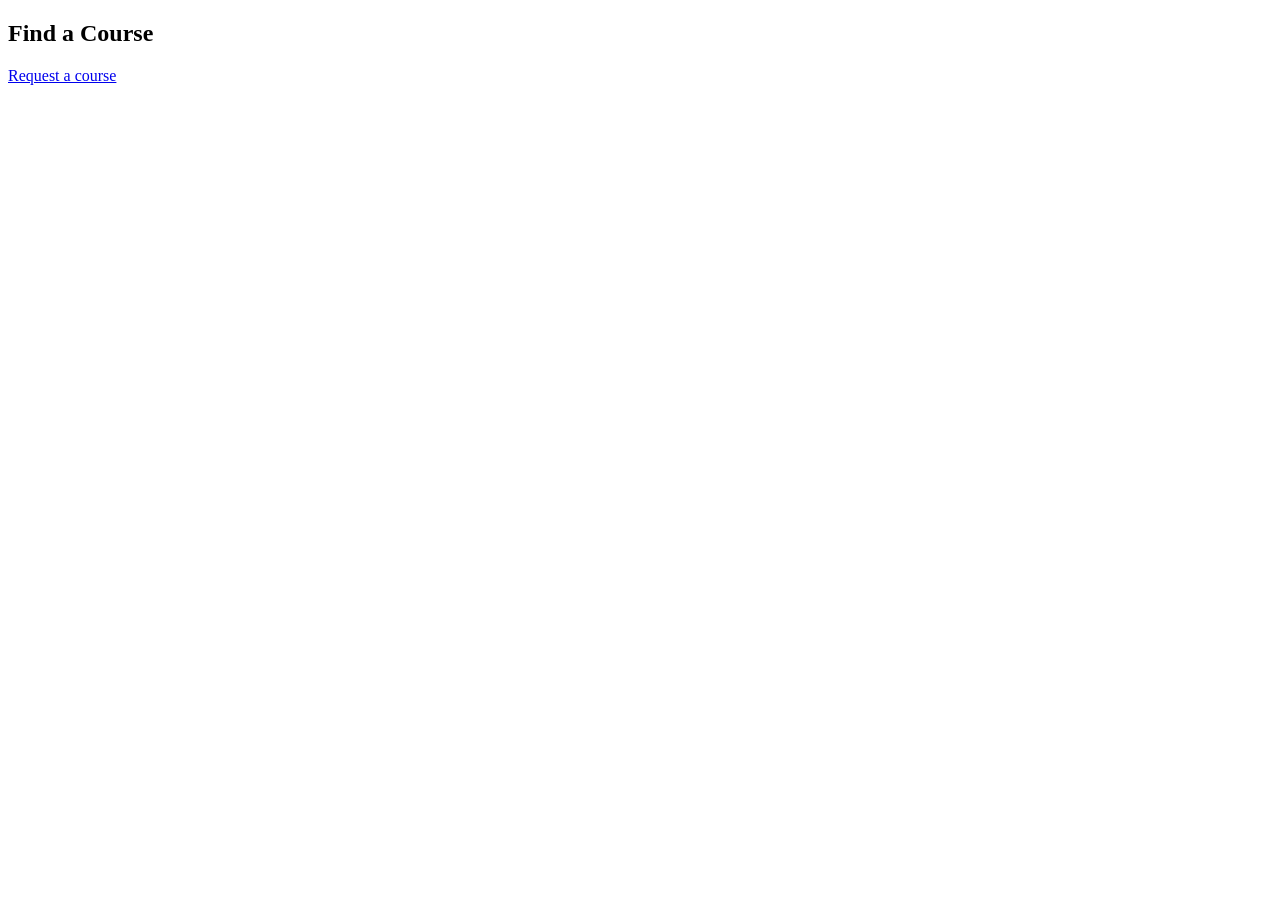
<file: business/course_list.html>
<!DOCTYPE html>
<html>
	<head>
		<title>Find a Course</title>
		<meta charset=utf-8>
	</head>
	<body>
		<h2>Find a Course</h2>
		<a href="../business/request_course.html">Request a course</a>
	</body>
</html>
</file>
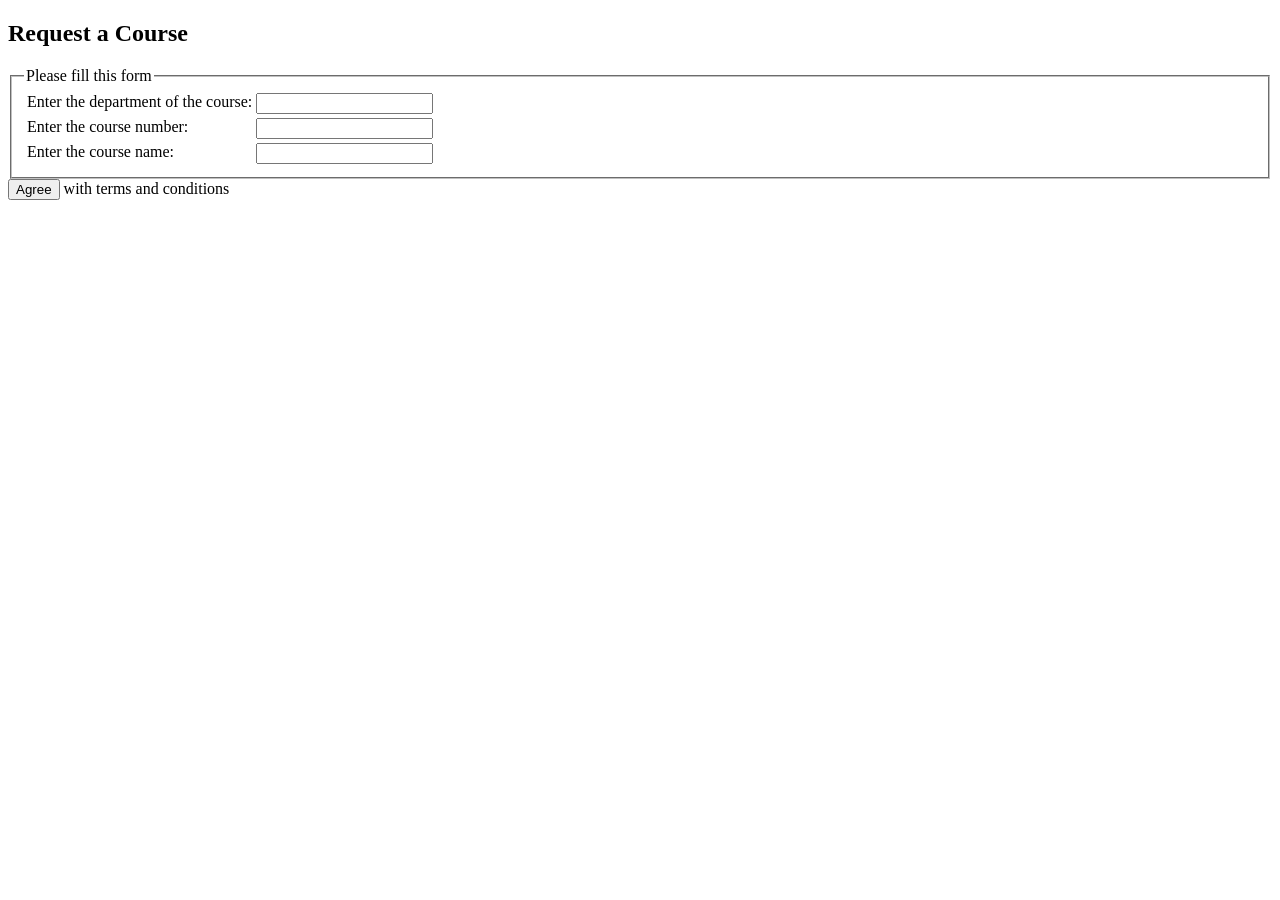
<file: business/request_course.html>
<!DOCTYPE html>
<html>
	<head>
		<title>Request a course</title>
	</head>
	<body>
		<form name="reg" method="post" action="request_course_db.php?register" id="">
		<h2>Request a Course</h2>
		<fieldset>
		<legend>Please fill this form</legend>
		 <table class="">
         <tr>
           <td valign="top" class="w1">
           Enter the department of the course: 
           </td>
           <td>
           <input name="department" type="text" id="department"/>
           </td>
         </tr>
         <tr>
           <td valign="top" class="w1">
           Enter the course number:
           </td>
           <td>
	           <input name="course_number" type="text" id="course_number"/>
           </td>
          </tr>
          <tr>
            <td valign="top" class="w1">
              Enter the course name: 
            </td>
            <td>
            	<input name="courst_name" type="text" id="course_name"/>
            </td>
           </tr>
        
         </table>
		</fieldset>
		
		<input id="request_submit" class="" name="request_submit" type="submit" value="Agree" /> with terms and conditions

	</body>
</html>
</file>
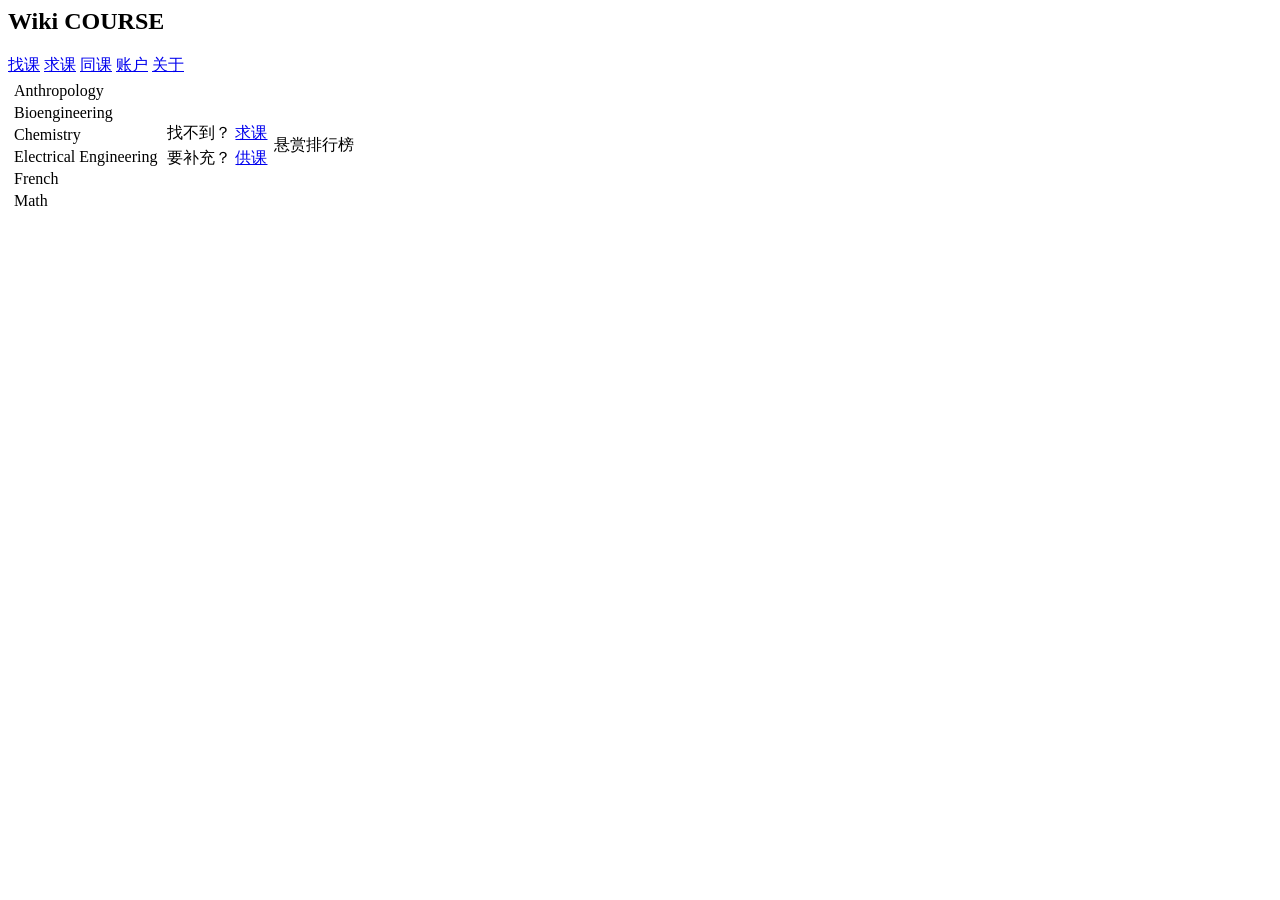
<file: main/main.html>
<!DCTYPE html>
<html>
  <head>
    <title>WikiCourse登陆</title>
    <meta charset=utf-8>
  </head>
  <body>
        <h2>Wiki COURSE</h2>
    <nav>
      <a href="../main/index.html">找课</a>
      <a href="../main/index.html">求课</a>
      <a href="../main/index.html">同课</a>
      <a href="../main/index.html">账户</a>
      <a href="../main/index.html">关于</a>
    </nav>

    <table>
      <tr>
        <td><table><tr><td>Anthropology</td></tr> <tr><td>Bioengineering</td></tr><tr><td>Chemistry</td></tr><tr><td>Electrical Engineering</td></tr><tr><td>French</td></tr><tr><td>Math</td></tr></table></td>
        <td><table><tr><td>找不到？ <a href="../business/request_course.html">求课</a></td></tr> <tr><td>要补充？ <a href="../business/supply_course.html">供课</a></td></tr></table></td>
        <td>悬赏排行榜</td>
      </tr>

    </table>

  </body>
</html>
</file>
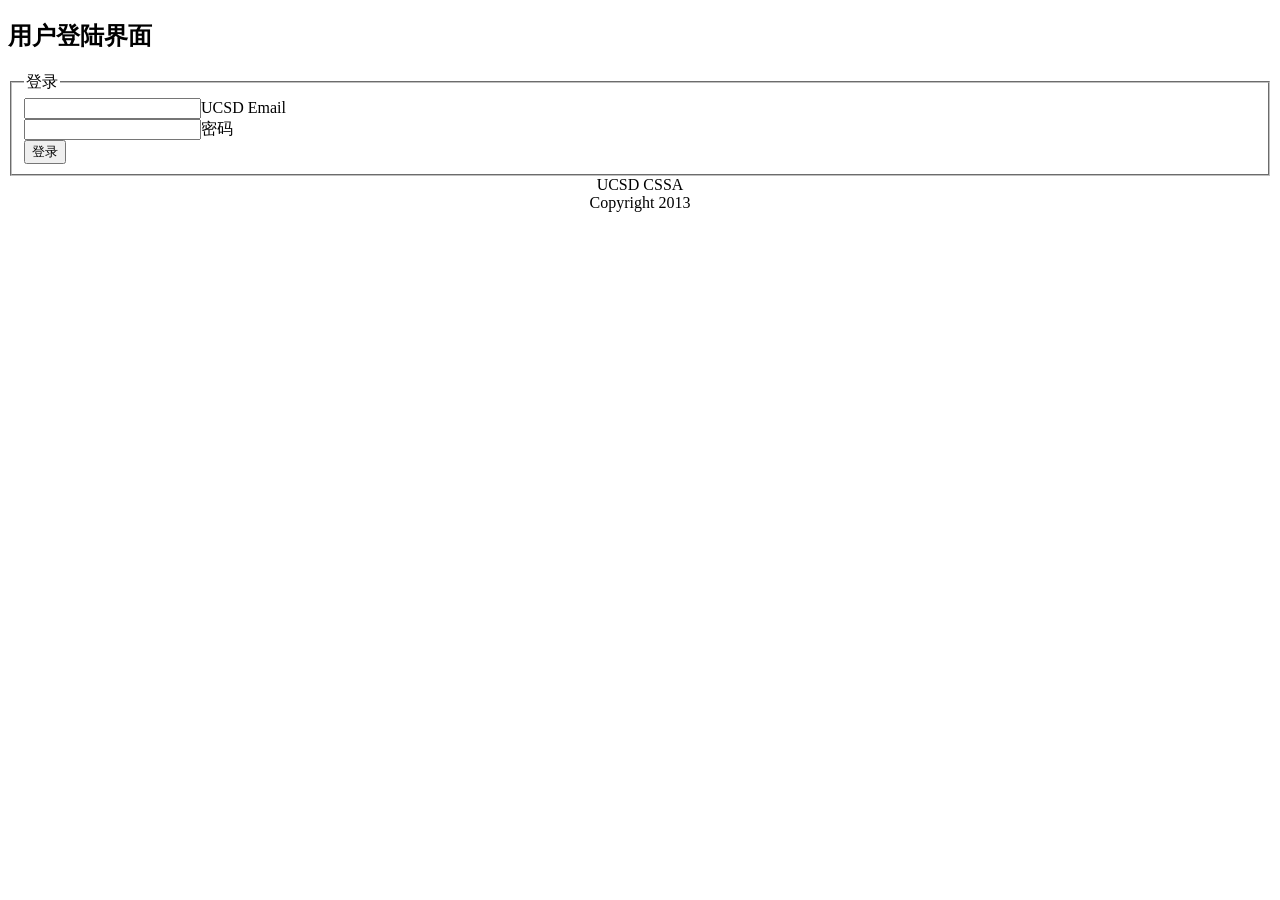
<file: user/login_form.html>
<!DOCTYPE html>
<html>
  <head>
    <title>WikiCourse登录</title>
    <meta charset=utf-8>
  </head>
  <body>
  	<h2>用户登陆界面</h2>
    <form>
      <fieldset>
        <legend>登录</legend>
        <input type="text"/>UCSD Email<br>
        <input type="text"/>密码<br>
        <input type="submit" value="登录"/>
      </fieldset>
    </form>

    <footer align="center">
      <div>UCSD CSSA</div>
      <div>Copyright 2013</div>
    </footer>
  </body>
</html>
</file>
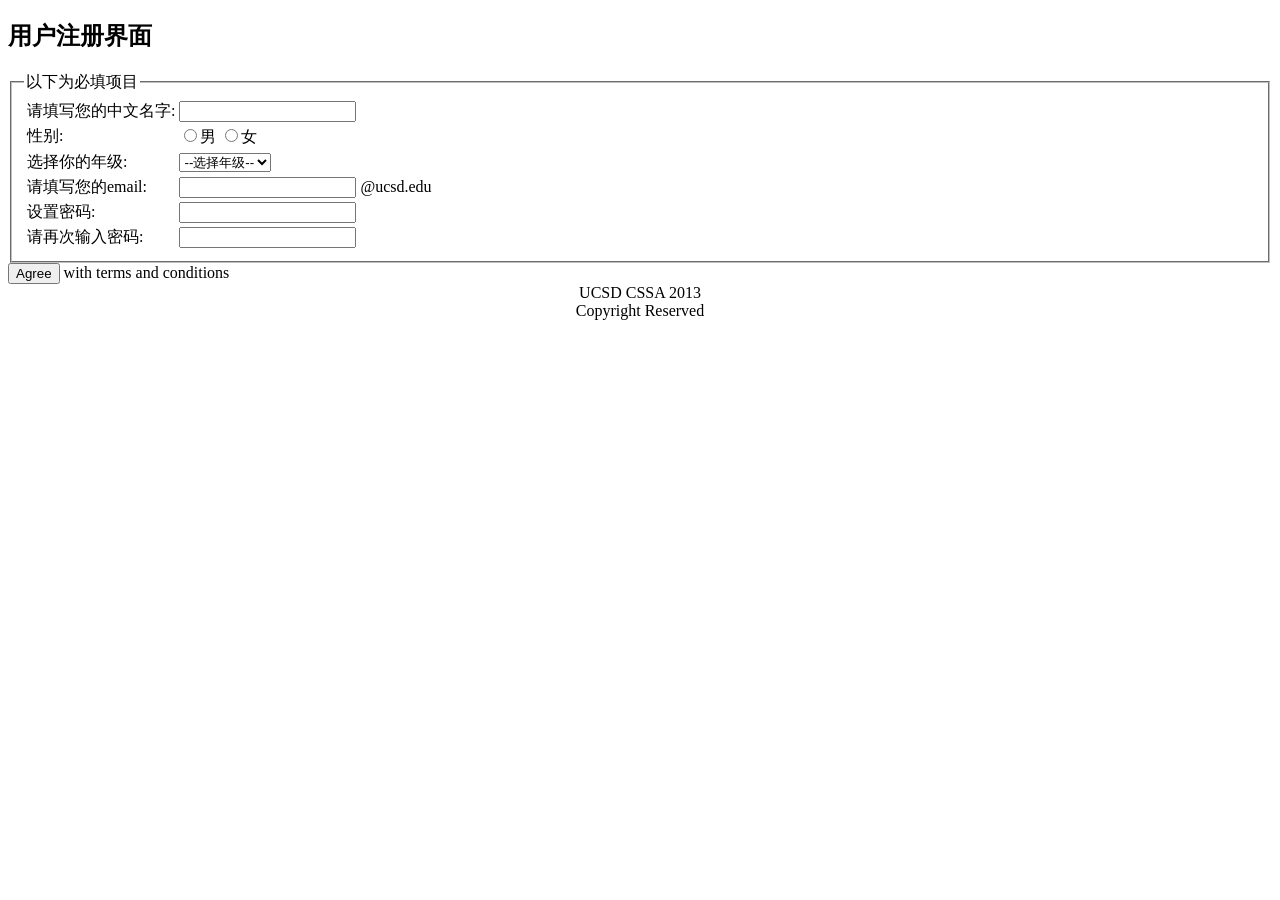
<file: user/register_form.html>
<!DOCTYPE html>
<html>
  <head>
    <title>用户注册</title>
    <meta charset=utf-8>
  </head>
 
  <body>
  	<form name="reg" method="post" action="register_db.php?register" id="">
      <h2>用户注册界面</h2>
      <fieldset>
      <legend>以下为必填项目</legend>
      <table class="">
         <tr>
           <td valign="top" class="w1">
           请填写您的中文名字: 
           </td>
           
           <td>
           <input name="reg_name" type="text" id="reg_name"/>
           <span id="" style="color:red"></span>
           </td>
         </tr>
         <tr>
           <td valign="top" class="w1">
           性别:
           </td>
           <td>
           <input name="reg_gender" type="radio" value="Male" class="gender"/>男
           <input name="reg_gender" type="radio" value="Female" class="gender"/>女
           </td>
          </tr>
          <tr>
            <td valign="top" class="w1">
              选择你的年级:
            </td>
            <td>
               <select name="reg_grade" id="reg_grade">
                 <option selected="selected">--选择年级--</option>
                 <option value="freshman">大一</option>
                 <option value="sophermore">大二</option>
                 <option value="junior">大三</option>
                 <option value="senior">大四</option>
                 <option value="master">硕士</option>
                 <option value="PhD">博士</option>
               </select>
             </td>
           </tr>
           <tr>
              <td valign="top" class="">
                请填写您的email: 
              </td>
              <td>
                <input name="reg_email" type="text" id="email" class=""/>
                <span id="" style="color:red"></span>@ucsd.edu
              </td>
           </tr>
           <tr>
              <td valign="top" class="w1">
                设置密码: 
              </td>
              <td>
                <input name="reg_password" type="password" id="password" class="text_input" />
                <span id="password.info" style="color:red"></span>
              </td>
           </tr>
           <tr>
              <td valign="top" class="">
                请再次输入密码: 
              </td>
              <td>
                <input name="reg_repeat" type="password" id="reg_repeat" class="text_input" />
                <span id="password1.info" style="color:red"></span>
              </td>
           </tr>
         </table>
         </fieldset> 
         <div class="login_in">
           <input id="reg_submit" class="" name="reg_submit" type="submit" value="Agree" /> with terms and conditions
         </div>
         <footer align="center">
          <div>UCSD CSSA 2013</div> 
          <div>Copyright Reserved</div> 
         </footer>  
  </body>

</html>
</file>
